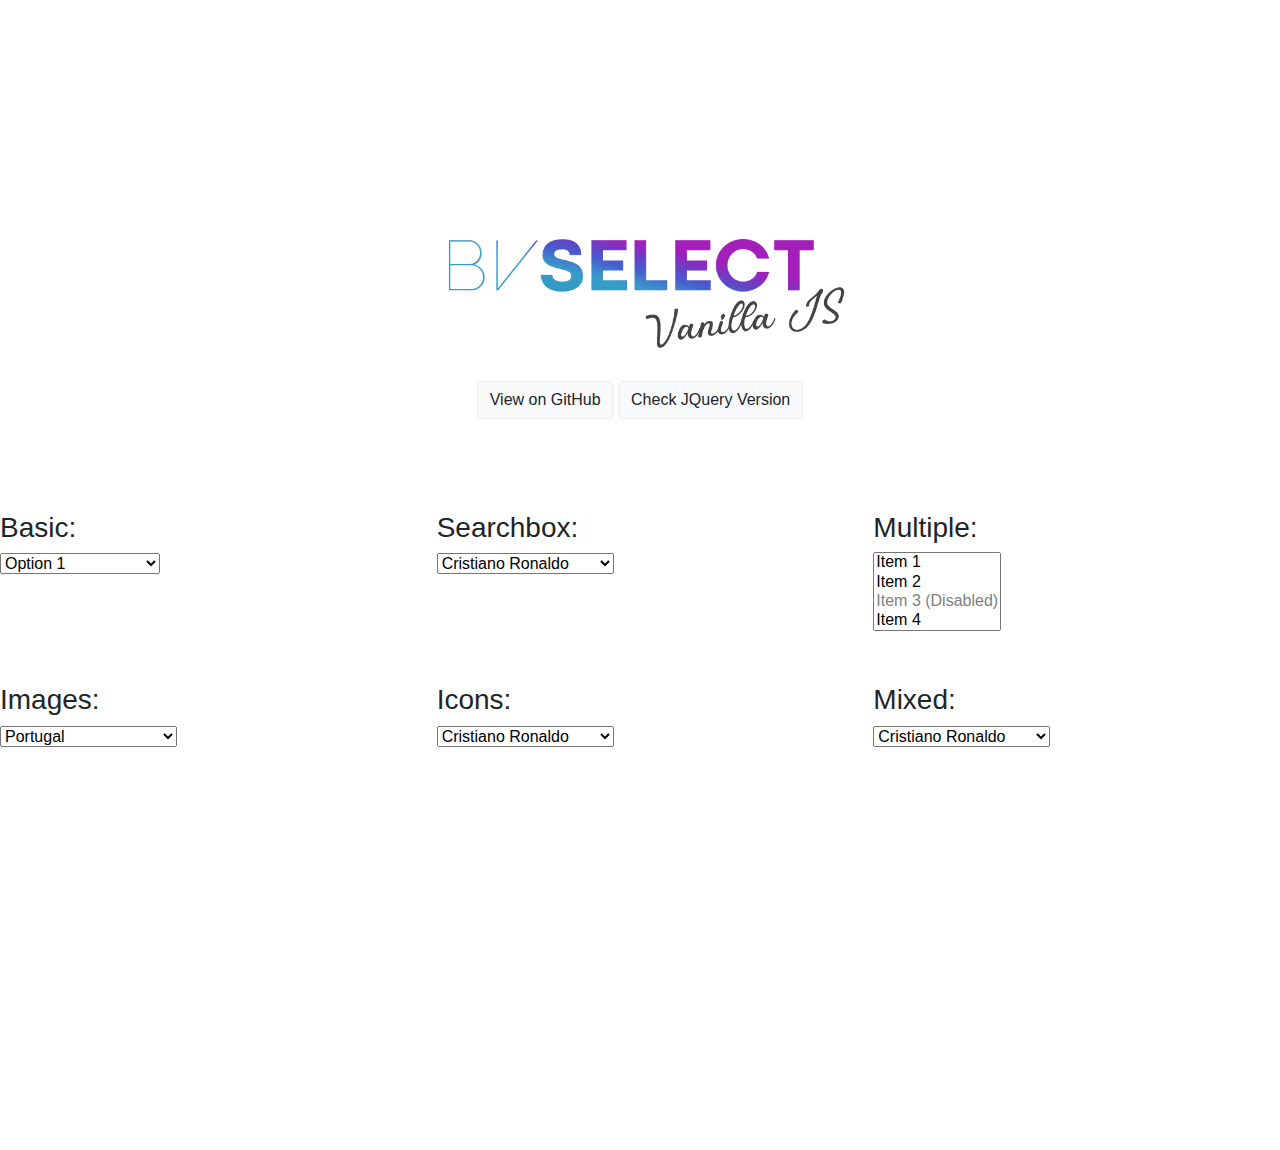
<file: BVSelect-VanillaJS-master/index.html>
<!DOCTYPE html>
<html lang="en">
<head>

  <meta charset="utf-8">
  <meta name="viewport" content="width=device-width, initial-scale=1, shrink-to-fit=no">
  <meta name="description" content="BVSelect Jquery">
  <meta name="author" content="Bruno Vieira">

  <title>BVSelect - VanillaJS Fully Customizable SelectBox</title>

  <!-- BVSelect Plugin Style -->
    <link rel="stylesheet" type="text/css" href="css/bvselect.css">

  <!-- *** OPTIONAL *** -->
    <link rel="stylesheet" href="https://use.fontawesome.com/releases/v5.6.3/css/all.css" integrity="sha384-UHRtZLI+pbxtHCWp1t77Bi1L4ZtiqrqD80Kn4Z8NTSRyMA2Fd33n5dQ8lWUE00s/" crossorigin="anonymous">

  <!-- DEMO ONLY -->
    <link href="demo-template/vendor/bootstrap/css/bootstrap.min.css" rel="stylesheet">
    <style>
      html,body {  font-family:Arial;  }
      .btn-light { color: #212529; background-color: #f8f9fa; border-color: #f8f9fa; border: 1px solid #ececec; }
    </style>

</head>
<body style="min-height:1000px;">
   <div class="containe">

    <div class="card  my-5 py-4 text-center" style=" border:0px; margin-top:150px!important; position: relative;">
      <div class="card-body">
        <p class="text-white m-0"><img style="max-width:500px; width:100%;" src="demo-template/images/BV.png"></p>
        <a target="_blanK" href="https://github.com/BMSVieira/BVSelect-VanillaJS" class="btn btn-light">View on GitHub</a>
        <a target="_blanK" href="https://github.com/BMSVieira/BVSelect" class="btn btn-light">Check JQuery Version</a>
      </div>
    </div>

    <div class="row">
      <div class="col-md-4 mb-5" style="border:0px;">
        <div class="card h-100" style="border:0px;">
          <div >
          <h3>Basic:</h3>
              <select id="selectbox">
                  <option value="pt_1">Option 1</option>
                  <option value="en_2" >Option 2 </option>
                  <option value="es_3" disabled>Option 3 (Disabled)</option>
                  <option value="ch_4">Option 4</option>
                  <option value="5">Option 5</option>
              </select>
          </div>
        </div>
      </div>
      <div class="col-md-4 mb-5" style="border:0px;">
        <div class="card h-100" style="border:0px;">
          <div >
          <h3>Searchbox:</h3>
              <select id="selectbox2">
                  <option value="pt_1">Cristiano Ronaldo</option>
                  <option value="en_2">Lionel Messi </option>
                  <option value="es_3" disabled>Neymar Jr. (Disabled)</option>
                  <option value="ch_4">Ronaldinho</option>
                  <option value="5">Luis Figo</option>
              </select>
          </div>
        </div>
      </div>
      <div class="col-md-4 mb-5" style="border:0px;">
        <div class="card h-100" style="border:0px;">
          <div >
          <h3>Multiple:</h3>
              <select id="selectbox6" multiple="">
                  <option data-icon="fa fa-align-justify" value="pt_1">Item 1</option>
                  <option data-icon="fa fa-address-book" value="en_2" >Item 2 </option>
                  <option data-icon="fa fa-hashtag" value="es_3" disabled>Item 3 (Disabled)</option>
                  <option data-icon="fa fa-beer" value="ch_4">Item 4</option>
                  <option data-icon="fa fa-air-freshener" value="5">Item 5</option>
              </select>
          </div>
        </div>
      </div>
    </div>

    <div class="row">
      <div class="col-md-4 mb-5" style="border:0px;">
        <div class="card h-100" style="border:0px;">
          <div >
          <h3>Images:</h3>
              <select id="selectbox3">
                  <option value="##" data-separator="true">Portugal</option>
                  <option data-img="https://img.icons8.com/color/2x/portugal.png" value="5">Luis Figo</option>
                  <option data-img="https://img.icons8.com/color/2x/portugal.png" value="pt_1">Cristiano Ronaldo</option>
                  <option value="##" data-separator="true">Argentina</option>                  
                  <option data-img="https://img.icons8.com/color/2x/argentina.png" value="en_2" >Lionel Messi </option>
                  <option value="##" data-separator="true">Brasil</option>
                  <option data-img="https://img.icons8.com/color/2x/brazil.png" value="es_3" disabled>Neymar Jr. (Disabled)</option>
                  <option data-img="https://img.icons8.com/color/2x/brazil.png" value="ch_4">Ronaldinho</option>
              </select>
          </div>
        </div>
      </div>
      <div class="col-md-4 mb-5" style="border:0px;">
        <div class="card h-100" style="border:0px;">
          <div >
          <h3>Icons:</h3>
              <select id="selectbox4">
                  <option data-icon="fa fa-arrow-right" value="pt_1">Cristiano Ronaldo</option>
                  <option data-icon="fa fa-tshirt" value="en_2" >Lionel Messi </option>
                  <option data-icon="fa fa-futbol" value="es_3" disabled>Neymar Jr. (Disabled)</option>
                  <option data-icon="fa fa-chevron-circle-right" value="ch_4">Ronaldinho</option>
                  <option data-icon="fa fa-hashtag" value="5">Luis Figo</option>
              </select>
          </div>
        </div>
      </div>
      <div class="col-md-4 mb-5" style="border:0px;">
        <div class="card h-100" style="border:0px;">
          <div >
          <h3>Mixed:</h3>
              <select id="selectbox5">
                  <option data-img="https://img.icons8.com/color/2x/portugal.png" value="pt_1">Cristiano Ronaldo</option>
                  <option data-icon="fa fa-address-book" data-img="https://img.icons8.com/color/2x/argentina.png" value="en_2" >Lionel Messi </option>
                  <option data-icon="fa fa-hashtag" value="es_3" disabled>Neymar Jr. (Disabled)</option>
                  <option data-img="https://img.icons8.com/color/2x/brazil.png" value="ch_4">Ronaldinho</option>
                  <option data-icon="fa fa-futbol" value="5">Luis Figo</option>
              </select>
          </div>
        </div>
      </div>
    </div>
  </div>
  </div>
  <script src="js/bvselect.js"></script>
  <script>
  document.addEventListener("DOMContentLoaded", function() {
        var demo1 = new BVSelect({
          selector: "#selectbox",
          searchbox: false,
          offset: false
        });
        var demo2 = new BVSelect({
          selector: "#selectbox2",
          searchbox: true,
          search_autofocus: true,
          offset: true,
          width: "100%",
          placeholder: "Select Option",
          search_placeholder: "Search...",
          breakpoint: 750
        });
        var demo3 = new BVSelect({
          selector: "#selectbox3",
          searchbox: true,
          offset: true
        });
        var demo4 = new BVSelect({
          selector: "#selectbox4",
          searchbox: true,
          offset: true
        });
        var demo5 = new BVSelect({
          selector: "#selectbox5",
          searchbox: true,
          offset: true
        });     
        var demo6 = new BVSelect({
          selector: "#selectbox6",
          searchbox: true,
          search_autofocus: false,
          offset: true,
          width: "100%",
          search_placeholder: "Search..."
        });  
  });

  </script>
</body>

</html>
</file>
<file: BVSelect-VanillaJS-master/css/bvselect.css>
:root {
    --menu_bgcolor: #FFFFFF;
    --bgcolor_content: #F8F8F8;
    --inner_bgcolor_content: #FFFFFF;
    --click-bgcolor: radial-gradient(129.34% 1396.27% at 22.84% 50.65%, #FD822D 0%, #F74B49 100%);
    --click_delete_bgcolor: #F8F8F8;
    --click_delete-color: #F74B49;
    --inputs_bgcolor: #F8F8F8;
    --li_bgcolor_of_menu: linear-gradient(270.29deg, rgba(253, 130, 45, 0.16) 0.26%, rgba(253, 130, 45, 0) 99.81%);
    --menu_color: #89877B;
    --placeholder_color: #89877B;
    --li_bgcolor_of_list: radial-gradient(10.89% 2374.44% at 0% 50.77%, rgba(254, 169, 12, 0.128) 0%, rgba(255, 255, 255, 0) 100%), radial-gradient(10.94% 2385.8% at 100% 50.77%, rgba(247, 75, 73, 0.12) 0%, rgba(255, 255, 255, 0) 100%);
    --content_color: #3D3B30;
    --numbers-clicked_menu_color: #11100C;
    --border_color: linear-gradient(90deg, #FEA90C 0%, #F74B49 100%);
    --page_number_color: #FD822D;
    --row_color_blue:#2F80ED;
    --row_color_red:#C0302E;
    --row_color_green:#219653;
    --row_color_yellow:#CF8C11;
}
/* *****************************

BVSelect Jquery Plugin Styles
Developed by: Bruno Vieira

**************************** */
.bv_mainselect {
	color: #fff;
	padding: 1px;
	border-radius: 16px;
	font-family: Arial;
	font-size: 10pt;
	position: relative;
	z-index: auto;
	/* background-color:red; */
}
/* .bv_mainselect > div:nth-child(2){

} */
.bv_atual {
	color: #535353;
	/* font-size: 11pt; */
	padding: 12px;
	padding-right: 36PX;
	/* border: 2px solid #e1e1e1; */
	border-radius: 16px;
	cursor: pointer;
	z-index:10;
	position: relative;
	
}
.bv_disabled {
	background-color: #e6e6e6!important;
	cursor: default!important;
}
.bv_separator {
	font-weight: 700;
	color: #282828!important;
	cursor:default!important;
	background-color:transparent!important;
}
.bv_background {
	background-color: var(--inputs_bgcolor)
}
.bv_mainselect .arrow {
	border: solid transparent;
	border-width: 0 3px 3px 0;
	display: inline-block;
	padding: 3px;
	float: left;
	pointer-events: none;

} 
.bv_mainselect .up {
	transform: rotate(-135deg);
	-webkit-transform: rotate(-135deg);
	margin-top: 5px;
	transition: all .2s ease
}
 .bv_mainselect .down {
	transition: all .2s ease;
	transform: rotate(45deg);
	-webkit-transform: rotate(45deg);
	margin-top: 2px
}

.bv_ul_mobile {
	width: 80% !important;
	position: fixed !important;
	top: 5% !important;
	left: 10% !important;
	border: 0px !important;
	height: 90% !important;
	margin: 0px !important;
	overflow-y: scroll;
	z-index: 100 !important;
	max-height:100%!important;
}

.bv_ul_bg
{
	position: fixed;
	width: 100%;
	height: 100%;
	top: 0px;
	left: 0px;
	background-color: rgba(0, 0, 0, 0.8);
	 z-index: 50;
}

.bv_ul_mobile li
{
	padding:20px!important;
}


.stop-scrolling {
  height: 100%;
  overflow: hidden;
}

.bv_ul_inner {
	position: absolute ;
	margin-top: 10px;
	padding: 10px;
	display: none;
	border: 2px solid #e1e1e1;
	border-radius: 16px;
	display: none;
	z-index: 200 !important;
	max-height: 400px;
	overflow-x: auto;
	width: 100% ;
}

.bv_ul_inner li {
    cursor: pointer;
    list-style: none;
    color: #353535;
    padding: 5px 0 5px 9px;
    font-family: arial;
    font-size: 10pt;
	padding: 12px 28px 10px 10px;
}

.bv_ul_inner i {
    color: #464646;
    font-size: 17pt;
    margin-right: 10px;
    float: left;
    margin-top: -1px;
    margin-left: 3px;
}

.bv_ul_inner li img{
	float: left;
	margin-right: 11px;
	position: relative;
	bottom: 6px;
	max-width: 30px; /* Change to fit your images */
}

.bv_ul_inner li input
{
	padding: 0px;
	border: 0px;
	    border-bottom-color: currentcolor;
	    border-bottom-style: none;
	    border-bottom-width: 0px;
	border-bottom-color: currentcolor;
	border-bottom-style: none;
	border-bottom-width: 0px;
	color: black;
	height: 38px;
	width: 100%;
	background-color: transparent;
	font-size: 10pt;
	font-weight: bold;
}
.bv_ul_inner li:hover {
	background-color: #eee
}
.nofocus
{
	background-color: rgba(255, 255, 255, 0.1) !important;
	padding: 0px !important;
	border-bottom: 2px solid #e1e1e1;
}
.innerinput
{
	padding: 0px 9px 0px 10px;
}
*:focus {
    outline: none!important;
}
</file>
